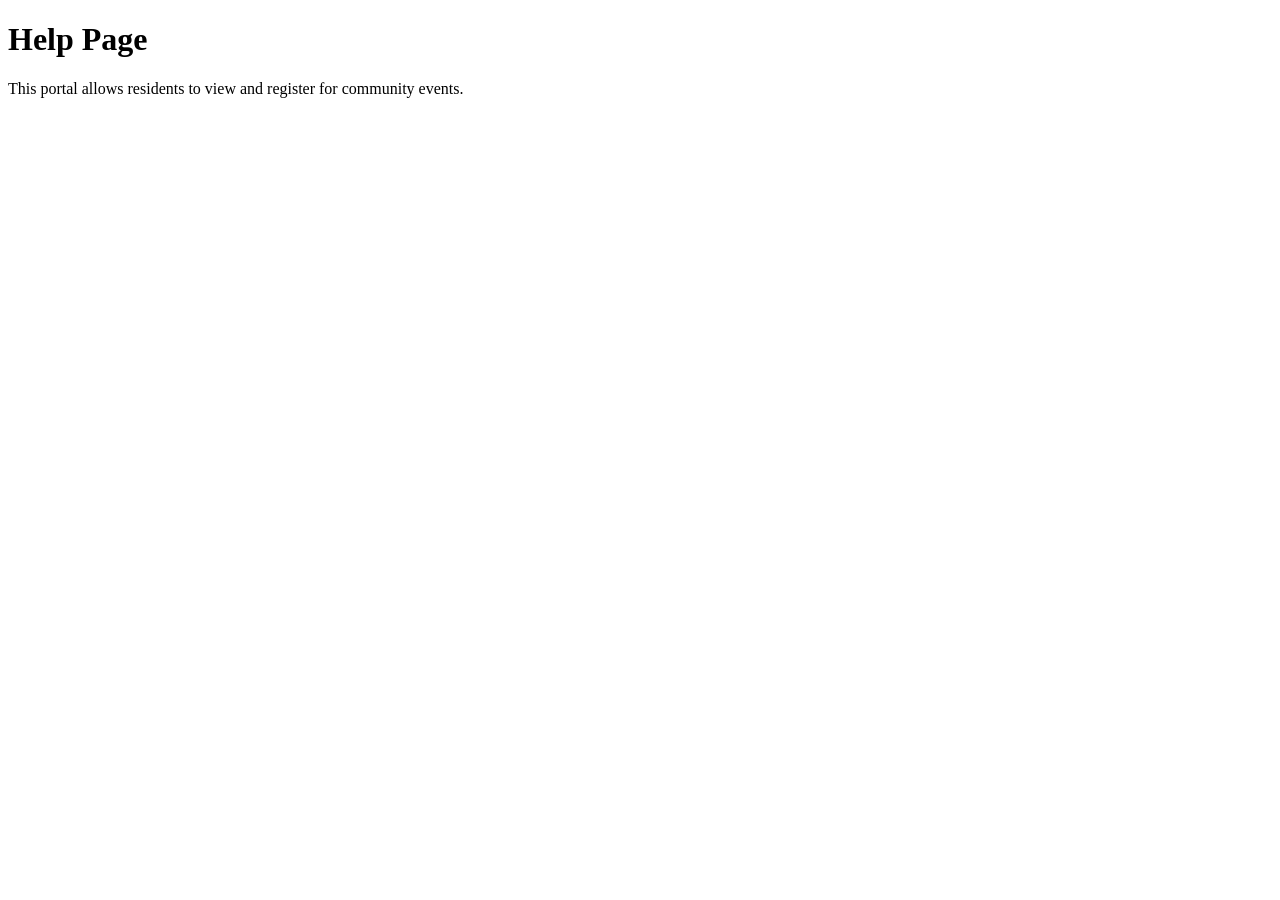
<file: html,css,javascript/Local-Community-Event-Portal/help.html>
<!DOCTYPE html>
<html>

<head>
  <title>Help</title>
</head>

<body>

  <h1>Help Page</h1>

  <p>
    This portal allows residents
    to view and register for
    community events.
  </p>

</body>

</html>
</file>
